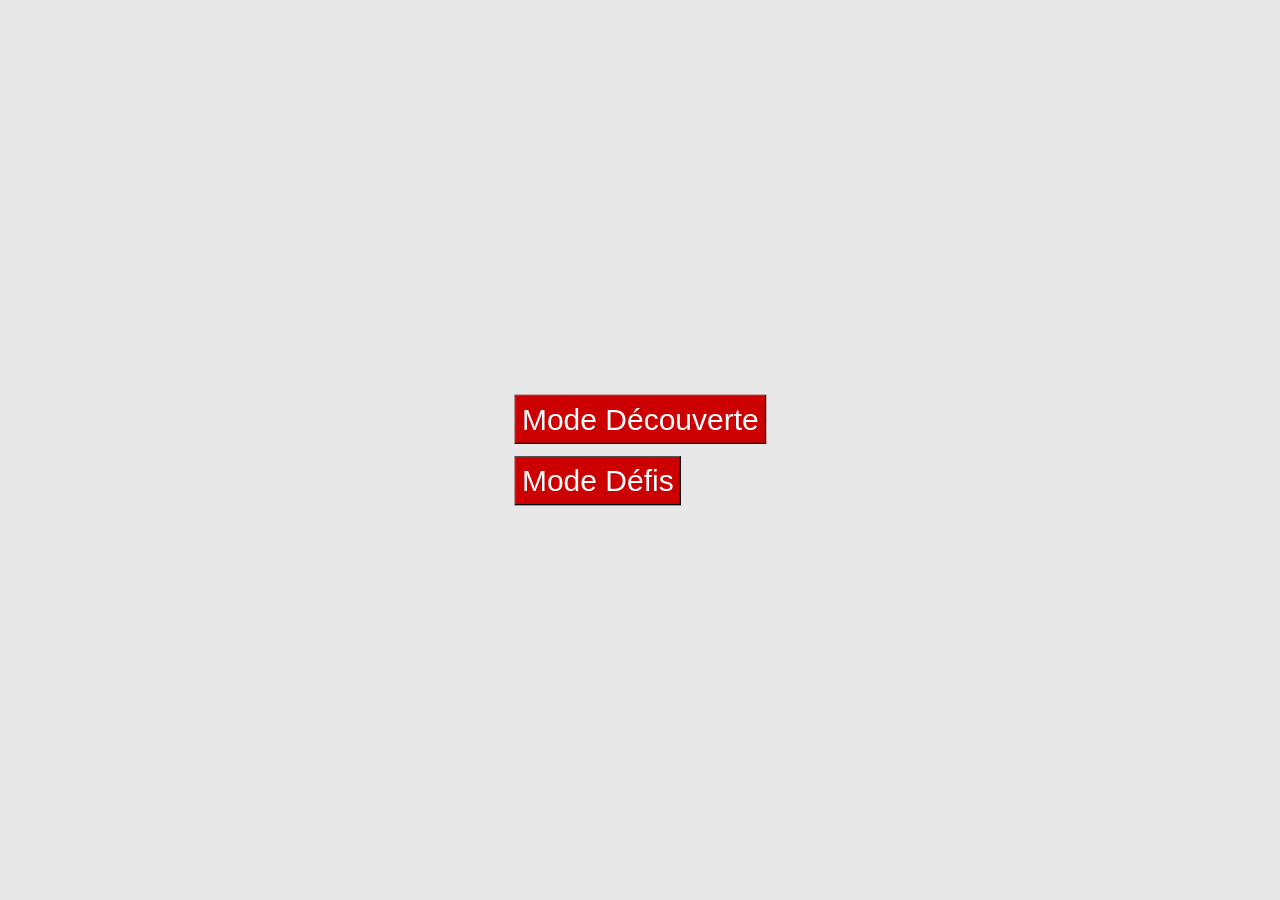
<file: menu.html>
<!DOCTYPE html>
<html lang="en">
<head>
        <meta charset="UTF-8">
        <title>Pinball Physics</title>
        
        <link rel="stylesheet" href="css/style.css">
</head>
<body>
    <div class="container">
        <div class="menu">
            <button id="discovery" class="button" type="button"><a href="index.html" class="nostyle">Mode Découverte</a></button>
            <br>
            <button id="dare" class="button" type="button"><a href="defis/menu_defis.html" class="nostyle">Mode Défis</a></button>
        </div>
    </div>
</body>
</html>
</file>
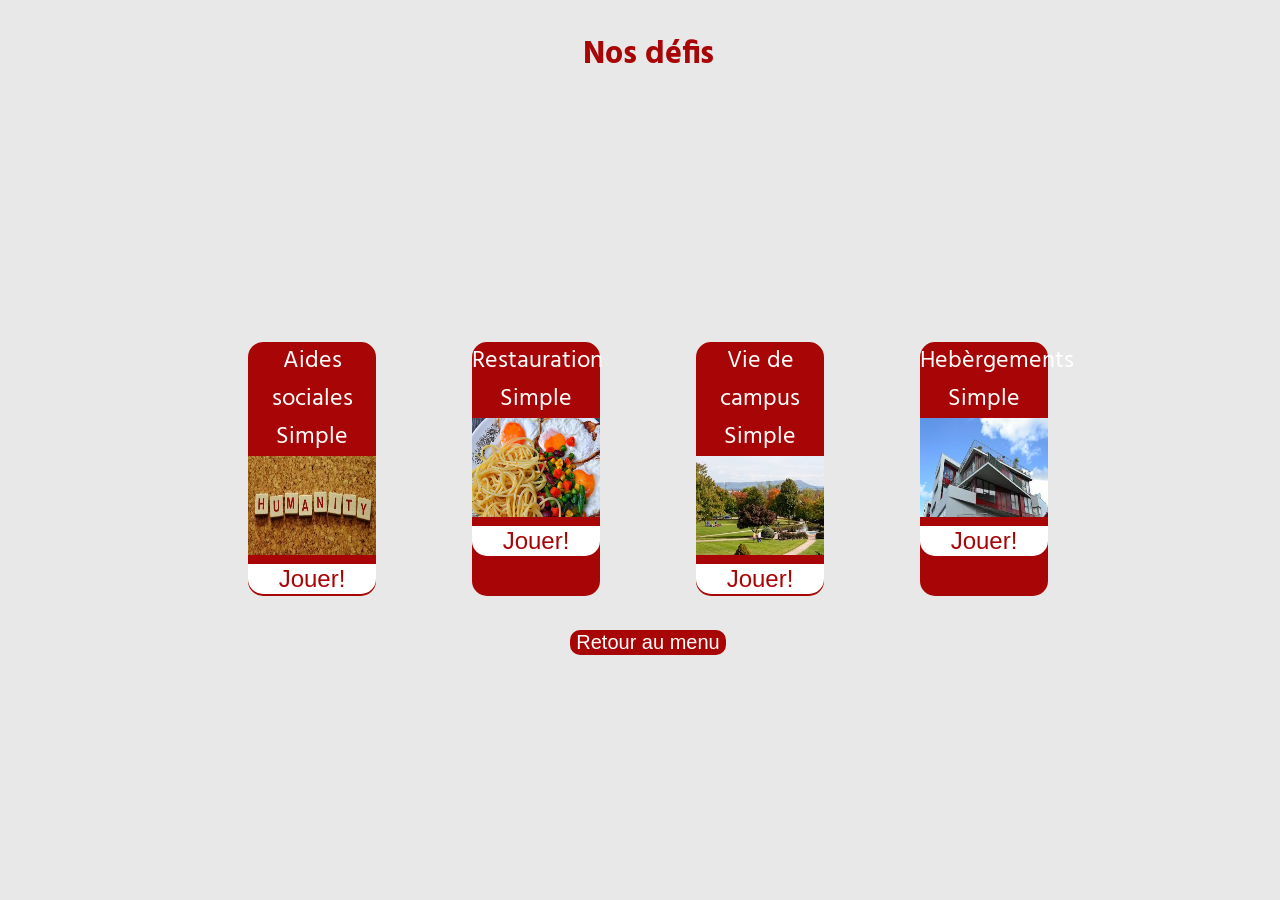
<file: defis/menu_defis.html>
<!DOCTYPE html>
<html>
<head>
	<title>Défis-pinball-CROUS</title>
	<meta charset="utf-8">
	<link rel="stylesheet" type="text/css" href="css_defis/style_defis.css">
</head>
<body>
	<h1>Nos défis</h1>
	<main>
		<div class="container">
			<!-- copier le contenu et les mettre à la suite je ferais un row après miam -->
			<div class="contenu">
				<p>Aides sociales</p>
				<p>Simple</p>
				<img class="fluid" src="images/aide.jpg">
				<button class="btn"><a href="">Jouer!</a></button>
			</div>
		</div>
		<div class="container">
			<div class="contenu">
				<p>Restauration</p>
				<p>Simple</p>
				<img class="fluid" src="images/nourriture.jpg">
				<button class="btn"><a href="">Jouer!</a></button>
			</div>
		</div>
		<div class="container">
			<div class="contenu">
				<p>Vie de campus</p>
				<p>Simple</p>
				<img class="fluid" src="images/campus.jpg">
				<button class="btn"><a href="">Jouer!</a></button>
			</div>
		</div>

		<div class="container">
			<div class="contenu">
				<p>Hebèrgements</p>
				<p>Simple</p>
				<img class="fluid" src="images/logment.jpg">
				<button class="btn"><a href="">Jouer!</a></button>
			</div>
		</div>
	</main>
	<button class="back"><a class="btnback" href="../menu.html">Retour au menu</a></button>

</body>
</html>
</file>
<file: css/style.css>
@import url('https://fonts.googleapis.com/css?family=Hind');

/*
 édition des règle css pour la mise en page, les couleurs, ect... des élément présent sur la page du site web 
*/
*, *::before, *::after {
	box-sizing: border-box;
}

html, body {
	height: 100%;
	overflow: hidden;
}

body {
	display: flex;
	justify-content: center;
	align-items: center;
	margin: 0;
	color: #ffffff;
	background-color: #E8E8E8;
	font-family: 'Hind', sans-serif;
	text-transform: uppercase;
}

.button{
	color: white;
	background: #CC0000;
	font-size: 50px;
	padding: 10px;
	margin: 10px;
}

.container {
	position: relative;
	line-height: 0;
}

.score {
	position: absolute;
	top: 10px;
	line-height: 1;
	color: #CC0000;
}

.level{
	/* position: absolute; */
	/* top: 5px; */
	line-height: 1;
	color: black;
	top: 0.313em;
	position: absolute;
}

.level span{
	font-size: 3.25rem;
}

.score span {
	font-size: 3.25rem;
}

.current-score {
	left: 30px;
}

.high-score {
	text-align: right;
	right: 30px;
}

.trigger {
  -webkit-appearance: none;
     -moz-appearance: none;
          appearance: none;
	position: absolute;
	width: 80px;
	height: 80px;
	bottom: 10px;
  border: 0;
	border-radius: 50%;
  color: inherit;
	background-color: #CC0000;
	text-align: center;
	line-height: 80px;
	font-size: 1.25rem;
  text-transform: inherit;
	cursor: pointer;
	-webkit-user-select: none;
	   -moz-user-select: none;
	    -ms-user-select: none;
	        user-select: none;
  outline: none;

}

.left-trigger {
	left: 30px;
}

.right-trigger {
	right: 190px;
}

canvas {
	overflow: hidden;
	border-radius: 5px;
	box-shadow: 0 5px 25px rgba(0, 0, 0, 0.75);
	background-image: url('../img/herbe.png');
	background-size: cover;
	background-repeat: no-repeat;
}

.letter {
	color: #EDEDED;
	text-shadow: 2px 2px #C2C2C2;
	font-size: 2.5em;
	position: absolute;
	top: 145px;
}

#c{
	left: 125px;
}

#r{
	left: 175px;
}

#o{
	left: 225px;
}

#u{
	left: 275px;
}

#s{
	left: 325px;
}

#levelDisplay {
	color: #A80606;
	position: absolute;
	top: 30%;
	left: 5vw;
	font-size: 5em;
	transform: translate(0%, -50%);
}

#monthDisplay {
	color: #CC0000;
	position: absolute;
	top: 70%;
	left: 5vw;
	font-size: 5em;
	transform: translate(0%, -50%);
}

.hidden {
	visibility: hidden;
}

.nostyle{
	text-decoration: none;
	color: white;
}

.definition {
	visibility: hidden;
	position: absolute;
	top: 50%;
	left: 50%;
	transform: translate(-50%, -100%);
	font-size: 3em;
	color: black;
}

.btn_menu{
	background-color: #CC0000 !important;
    padding: .84rem 2.14rem;
    box-shadow: 0 2px 5px 0 rgba(0, 0, 0, 0.16), 0 2px 10px 0 rgba(0, 0, 0, 0.12);
    font-size: .81rem;
    transition: color .15s ease-in-out,background-color .15s ease-in-out,border-color .15s ease-in-out,box-shadow .15s ease-in-out,-webkit-box-shadow .15s ease-in-out;
    transition-property: color, background-color, border-color, box-shadow, box-shadow;
    transition-duration: 0.15s, 0.15s, 0.15s, 0.15s, 0.15s;
    margin: .375rem;
    border: 0;
    border-radius: .125rem;
    white-space: normal;
    word-wrap: break-word;
    display: flex-end;
    border-color: #CC0000;
    line-height: 1.5;
    text-align: center;
    vertical-align: middle;
    display: inline-block;
	font-weight: 400;
	position: relative;
	font-family: inherit;
	color: white;
}

.btn_menu:hover{
	box-shadow: 0 7px 10px 0 rgba(0, 0, 0, 0.22), 0 2px 10px 0 rgba(0, 0, 0, 0.22);
	
    transition-timing-function: ease-in-out, ease-in-out, ease-in-out, ease-in-out, ease-in-out;
    transition-delay: 0s, 0s, 0s, 0s, 0s;
}

.prebtn{
    position: fixed;
    right: 0;
    bottom: 0;
}

.btn_menu a{
	color: white;
	text-decoration: none;
	font-size: 1.5em;
}

#centr,#regio,#oeuvr,#unive,#scola {
	font-weight: bold;
	color: #CC0000;
}

.lancer{
	right: 30px;
	position: absolute;
	bottom: 1vh;
	-webkit-appearance: none;
     -moz-appearance: none;
          appearance: none;
	position: absolute;
	width: 80px;
	height: 80px;
	bottom: 10px;
  border: 0;
	border-radius: 50%;
  color: inherit;
	background-color: #CC0000;
	text-align: center;
	line-height: 80px;
	font-size: 1.25rem;
  text-transform: inherit;
	cursor: pointer;
	-webkit-user-select: none;
	   -moz-user-select: none;
	    -ms-user-select: none;
	        user-select: none;
  outline: none;
}

.btn_modal{
	background-color: #CC0000;
	padding: .84rem 2.14rem;
    box-shadow: 0 2px 5px 0 rgba(0, 0, 0, 0.16), 0 2px 10px 0 rgba(0, 0, 0, 0.12);
    font-size: .81rem;
    transition: color .15s ease-in-out,background-color .15s ease-in-out,border-color .15s ease-in-out,box-shadow .15s ease-in-out,-webkit-box-shadow .15s ease-in-out;
    transition-property: color, background-color, border-color, box-shadow, box-shadow;
    transition-duration: 0.15s, 0.15s, 0.15s, 0.15s, 0.15s;
    margin: .375rem;
    border: 0;
    border-radius: .125rem;
    white-space: normal;
    word-wrap: break-word;
    border-color: #CC0000;
    line-height: 1.5;
    text-align: center;
}

.loader-container {
	position: fixed;
    width: 100vw;
	height: 100vh;
	z-index: 99999;
    background-color: #9e9e9e;
    display: flex;
    justify-content: center;
    align-items: center;
    margin: 0;
	padding: 0;
	top: 0;
	left: 0;
}



/* responsive scaling, because pinball tables are tall */
@media (min-height: 0px) {
	.container { -webkit-transform: scale(1); transform: scale(1); }
}
@media (min-height: 400px) {
	.container { -webkit-transform: scale(0.5); transform: scale(0.5); }
}
@media (min-height: 600px) {
	.container { -webkit-transform: scale(0.6); transform: scale(0.6); }
	
}
@media (min-height: 1000px) {
	.container { 
		-webkit-transform: scale(1); transform: scale(1); 
	}

	body{
		transform: rotate(90deg);
		margin: 0;
	}

	main{
		padding: 0;
	}
	canvas{
		margin: 0;
		height: 100vh;
	}
	.right-trigger {
		right: 220px;
	}

	.lancer{
		right: 40px;;
	}

	#c{
		top: 180px;
		left: 155px;
	}

	#r{
		top: 180px;
		left: 220px;
	}

	#o{
		top: 180px;
		left: 280px;
	}

	#u{
		top: 180px;
		left: 340px;
	}

	#s{
		top: 180px;
		left: 410px;
	}

	.prebtn{
		right: 465px;
		bottom: 160px;
	}
}
</file>
<file: defis/css_defis/style_defis.css>
@import url('https://fonts.googleapis.com/css?family=Hind');
body{
	padding: 0;
	background-color: #E8E8E8;
	font-family: 'hind';
	width: 100%;
	display: flex;
	align-items: center;
	flex-direction: column;
}

main{
	width: 75%;
	display: flex;
	flex-direction: row;
	justify-content: center;
}

h1{
	text-align: center;
	color: #A80606;
}

.container{
	width: 10vw;
	padding: 0;
	background-color:  #A80606;
	border-radius: 15px;
	margin: 3em;
	margin-top: 15em;
}

.container:hover{
	background-color: #B72C2C;
	border-radius: 15px;
	background-color: #B72C2C;
	border-radius: 15px;
	box-shadow: 2px 2px 2px 2px #A80606;
}

.contenu:hover{
	
}

.container p{
	color: white;
	font-size: 1.5em;
	margin: 0;
}



.contenu{
	text-align: center;
}
.fluid{
	width: 10vw;
	padding: 0;
	height: 11vh;
}

.btn{
	width: 100%;
	border-radius:0px 0px 15px 15px;
	background-color: white;
	box-shadow: none;
	border: none;
	font-size: 1.5em;
}



a{
	text-decoration: none;
	color: #A80606;
}

.back{
	position: absolute;
	top: 70%;
	border: none;
	background-color: #A80606;
	border-radius: 10px;
}

.back:hover{
	box-shadow: 2px 2px 2px #A80606;
}

.btnback{
	color: white;
	font-size: 1.5em;
}
</file>
